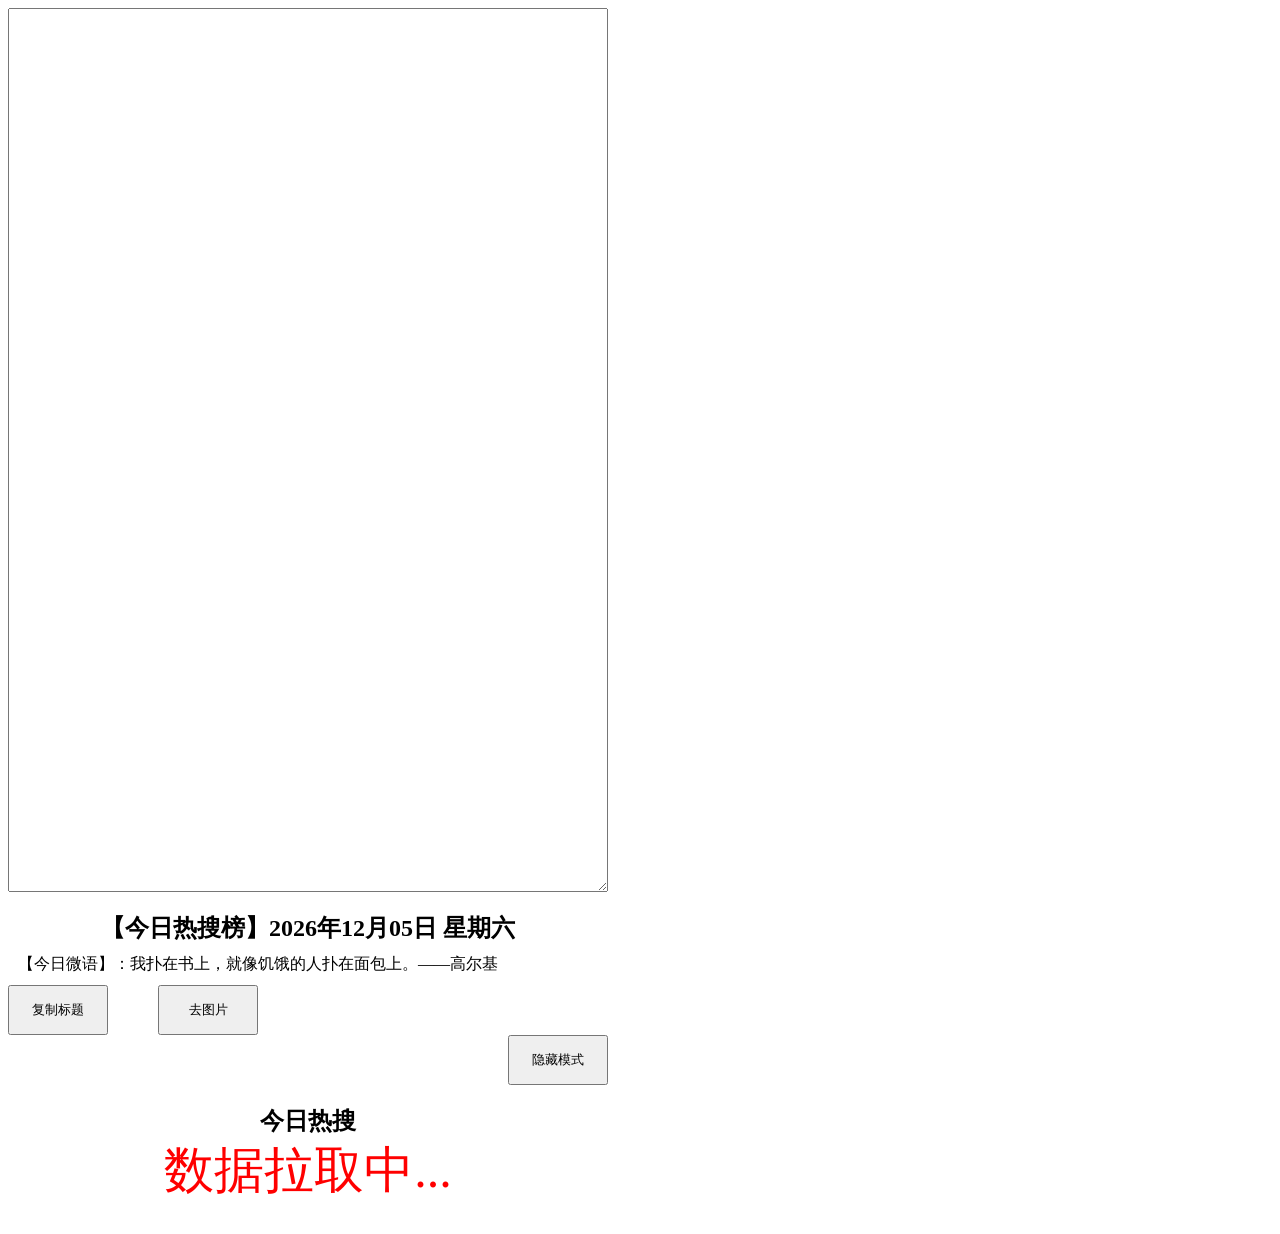
<file: index.html>
<html>
<head>
  
<meta charset="utf-8" http-equiv="Content-Security-Policy" content="default-src *; style-src 'self' https://* 'unsafe-inline'; script-src 'self' https://* 'unsafe-inline' 'unsafe-eval'" />
	<title>每日热搜榜</title>
	<style  type="text/css" >
	.hotSearchNews,.hotTopNews,.hotZhiHuNews,.baiDuHotSearchNews{
	  font-size:15px;
	  margin-bottom:30px;
	}
	
	#hotSearchNewsSyncTime,#hotTopNewsSyncTime,#hotZhiHuNewsSyncTime,#baiDuHotSearchNewsSyncTime{
	 text-align:right;
	 font-size:14px;
	}
	
	.hotTopNews .titleSpan,.hotSearchNews .titleSpan,.baiDuHotSearchNews .titleSpan{
	  margin:10px;
	  line-height:2;
	  font-weight:bold;
	  color:#0699e6;
	  font-size:17px;
	}
	
	.noLinkSpan{
	  margin:10px;
	  line-height:2;
	  font-size:17px;
	}
	

	.newsTitle{
	text-align:center;
	}
	
	h2{
	margin-bottom:0px;
	}
      .bao-tag_1G080{
	background-color: #d61a6e;
	}

	.c-tag-text{
	    display: inline-block;
		padding: 0 2px;
		text-align: center;
		vertical-align: middle;
		font-style: normal;
		color: #fff;
		overflow: hidden;
		line-height: 16px;
		height: 16px;
		font-size: 12px;
		border-radius: 4px;
		font-weight: 200;
	}
	
	.hot-tag_1G080{
	    background-color: #ff9812;
	}

    .spanDateAndTitle{
	font-size: 16px;
	font-weight: bold;
	color: rgb(64, 118, 0);
	}
		
	</style>
</head>
<body style="width:600px;min-height:300px;" id='hotNewsContent'>
<div class="inputContentDiv">
<textarea style="width:100%;height:100%" class="notifyDetail">
</textarea>
</div>
	  <div class="opDiv">
     <div class='newsTitle'><h2>【今日热搜榜】<span id='nowDate'><span></h2></div>
	   <div id='proverb' style='font-size: 16px;margin:10px;'>【今日微语】：</div>
			<!-- 复制按钮 -->
		  <div style="text-align:left;float:left;">
			<input type='button' id='copyTitleBtn' style="width:100px;height:50px;" value="复制标题"/>
		<!-- 	<input type='button' id='copyTextBtn' value="复制正文"/> -->
		<!-- 	<input type='button' id='linkOrTextBtn' value="超链接"/> -->
		 </div>
			<input type='button' id='noImgBtn' style="width:100px;height:50px; margin-left:50px" value="去图片"/>
			<div style="text-align:right;">
			<input type='button' id='hideAllBtn' style="width:100px;height:50px;"  value="隐藏模式"/>
			  </div>	
	  <div class='newsTitle'><h2>今日热搜</h2></div>
	  <div id='baiDuHotSearchNewsSyncTime'></div>
	  </div>
		
	    <div class="baiDuHotSearchNews"> 
		<div style="font-size:50px;color:red;text-align: center;">
	     数据拉取中...
		 </div>
	   </div>
	  <!--   <div class='newsTitle'><h2>今日热搜</h2></div>
		<div id='hotSearchNewsSyncTime'></div>
	    <div class="hotSearchNews"> 
	     数据拉取中...
	   </div>
	    <div class='newsTitle'><h2>今日热闻</h2></div>
		<div id='hotTopNewsSyncTime'></div>
	    <div class="hotTopNews"> 
	     数据拉取中...
	   </div>  -->
	  
	    <div class="fullHotNews"> 
	   </div>
	   
	    <!-- <div class='newsTitle'><h2>今日热议</h2></div> -->
		<!-- <div id='hotZhiHuNewsSyncTime'></div> -->
	    <!-- <div class="hotZhiHuNews"> -->
	     <!-- 数据拉取中... -->
	   <!-- </div> -->
	  
	<script type="text/javascript" src="jquery-1.8.3.js"></script>
	<script type="text/javascript" src="popup.js"></script>
</body>
</html>
</file>
